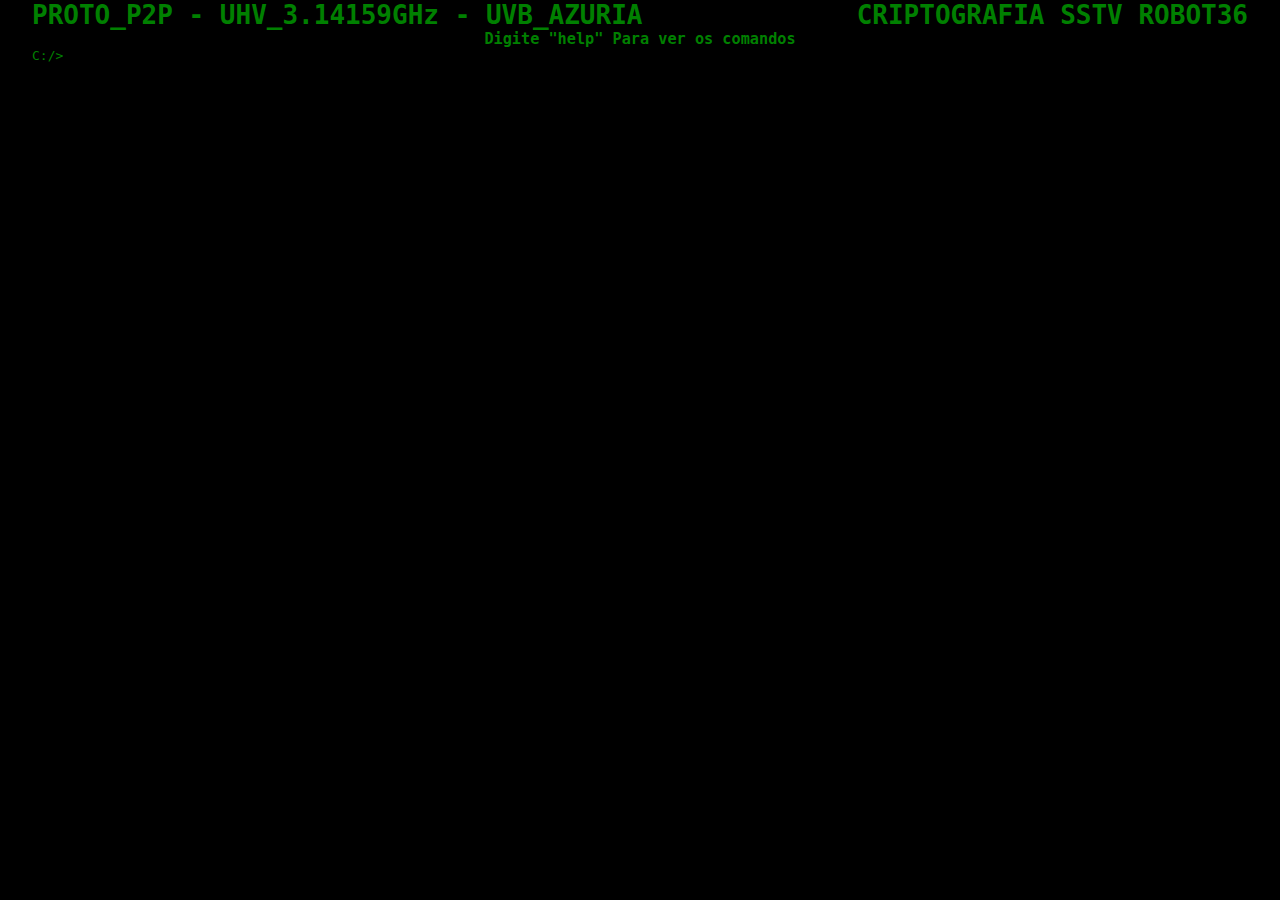
<file: index.html>
<!doctype html>
<html>

<head>
    <meta charset="UTF-8">
    <title>UVB-AZURIA</title>
    <link rel="stylesheet" href="./scr/styles.css" />
    <script src="./scr/main.js"></script>
</head>

<body>
<div id="container">
        <div id="info">
            <h1 style="display:block"><span style="float:left;">PROTO_P2P - UHV_3.14159GHz - UVB_AZURIA</span> <span  style="float:right;">CRIPTOGRAFIA SSTV ROBOT36</span></h1><br/><br/>

            <h3 style="text-align:center;;display:block;"><span>Digite "help" Para ver os comandos</span>
                <br/>
            </h3>
    </div>

    <div id="workingdiv">   
        <div id="consoleinput">
        C:/><input type="text" id="inputform" autofocus="autofocus" />
        </div>


    </div>
    </div>
</body>

<script>



    var help ="<br/><h3>Comandos de Pastas</h3><div id='archivehead'>dir -------- Mostra pastas/Documentos Disponiveis</div><div id='archivehead'>cd/PASTA --- Entra na pasta selecionada</div><div id='archivehead'>cd.. ------- Sai da pasta atual</div><br/><h3>Comandos da Pagina</h3><div id='archivehead'>reload ----- Recarrega a pagina atual</div><br/>";
    var cd = "<br/><div id='archivehead'>07/11/2023 PASTA liga</div><div id='archivehead'>08/11/2023 PASTA XHP</div><div id='archivehead'>08/11/2023 PASTA Vazamentos</div><div id='archivehead'>07/11/2023 16:45 sistema.txt</div><div id='archivehead'>07/11/2023 17:00 bound3.txt</div><div id='archivehead'>28/10/2023 10:43 matrix_bkg.html</div><div id='archivehead'>07/11/2023 17:00 motivo.txt</div><div id='archivehead'>07/11/2023 19:45 lord_puzzle.mp4</div><br/>";

    var sistema = "<br/><div id='archivehead'>Sistema Operacional: UVB-AZURIA</div><div id='archivehead'>Versão: 5.2.6a (z36478) [build 95367453893]</div><div id='archivehead'>Data de Lançamento: 07/11/2023</div><div id='archivehead'>Desenvolvedor: XinguHeProd</div><div id='archivehead'>Sistema: P2P em UHV</div><div id='archivehead'>Freq: 3.14159 GHz</div><br/>";
    var bound3 = "<br/><h3>BOUND 3 - Yung Lixo - [Kaos]</h3><div id='archivehead'>Chamo de missão suicida <br/>Talvez pra isso que eu sirva<br/>Pra ser usado pra tapar buraco em outras vidas<br/>Enquanto a minha tem um furo com o formato de um cara<br/>Que eu busquei do outro lado e no caminho abri camadas<br/>Camadas<br/>Portas de mil camadas<br/>Várias das vidas que eu baguncei, larguei fechando nada<br/>Então o ar passa, passa pelas frestas geladas<br/>De várias portas que logo estarão fechadas</div><br/>";
    var reuniao = "<br/><div id='archivehead'>Se chegou até aqui, é por que querem saber oque esta acontecendo. Irei explicar tudo, mas tudo dentro de seu tempo.<br/>Estou convidando todos os Azuriences para uma reunião, quero explicar e quero explicações. <br/><br/>Os detalhes serão liberados:<br/>Data: 10/11/2023<br/>Horário: img_1_crip_sstv_robot36.wav<br/>Local: TBD<br/><br/>Ja deixando claro. Isso vai ser um interrogatório. Uma troca de informações, uma via de mão dupla. <br/>Do mesmo jeito que eu quero informações, vocês também querem. Espero a colaboração de todos.<br/><br/>Atenciosamente,<br/>XinguHeProd<br/><br/>PS: Na reunião não quero nada ligado a liga... Isso é justamente para os moradores de azuria, estaremos lá para colocar os pingos nos I's. <br/>Ou seja... NADA DE DUMMIES, NADA DE MASCARADO, NADA DE INVESTIGAÇÕES! A liga não vai mais se meter entre min e meus amigos.<br/></div><br/>";
    var motivo = "<br/><div id='archivehead'>Eu sei que tenho algumas coisa para explicar, mas não posso falar tudo agora.<br/>Tudo que posso comentar por hora é.<br/><br/>A Liga não é oque parece. Eles parecem uma organização benevolente que ajuda a tudo e todos, <br/>mas isso é fachada para o que eles realmente são. Controladores e Extremamente narcisista.<br/><br/>Eles sempre estão tentando controlar tudo, sempre tudo tem que ser como eles querem. <br/>Eu não quero mais fazer parte disso... Nem mesmo meus pensamentos posso revelar, afinal eles estão sempre de olho.<br/>Mesmo assim, as pessoas que eu convivo e amo, elas estão todas sendo obrigadas a seguir o que eles querem. <br/><br/>Não mais... <br/><br/>Eu criei esse sistema justamente para termos essa liberdade, aqui a Liga não tem controle, aqui posso ser eu mesmo. <br/><br/>Enfim... Consegui algumas informações, informações extremamente sigilosas e vou, com toda certeza, divulgar isso para todos saberem a verdade.<br/><br/>Irie liberar os arquivos. <div/><br/>";

    $("#inputform").keyup(function(event){
        if(event.keyCode == 13){
            C_getData();
        }
    });

    function C_getData(){
        $('#info').append('<div style="block">C:/> '+$("#inputform").val()+'<br/>');
        switch($("#inputform").val()){
        //Arquivos
        case "":$('#info').append('</div>');
                $("#inputform").val()='';
                break;
        case "help": $('#info').append(help+'</div>');
                     $("#inputform").val('');
                     break;        
        case "dir": $('#info').append(cd+'</div>');
                     $("#inputform").val('');
                     break;
        case "sistema.txt": $('#info').append(sistema+'</div>');
                     $("#inputform").val('');
                     break;
        case "bound3.txt": $('#info').append(bound3+'</div>');
                     $("#inputform").val('');
                     break;
        case "ascii.png": $('#info').append('Arquivo Criptografado, Favor contactar o Administrador.</div>');
                     $("#inputform").val('');
                     break;
        case "projeto_elemento.pdf": $('#info').append('Arquivo Criptografado, Favor contactar o Administrador.</div>');
                     $("#inputform").val('');
                     break;
        case "motivo.txt": $('#info').append(motivo+'</div>');
                        $("#inputform").val('');
                        break;

        //Pastas
        case "cd/liga":
                    $("#inputform").val('');
                    location.href = "liga.html";
                    break; 
        case "cd/XHP":
                    $("#inputform").val('');
                    location.href = "xhp.html";
                    break; 
        case "cd/Vazamentos":
                    $("#inputform").val('');
                    location.href = "vazamentos.html";
                    break; 

        case "matrix_bkg.html":
                    $("#inputform").val('');
                    location.href = "./Matrix/matrix.html";
                    break; 
        case "cd//": $('#info').append('<br/></div>');
                 $("#inputform").val('');
                 break;

        case "lord_puzzle.mp4":
            window.open("./videos/lord.mp4", "_blank");
            $("#inputform").val('');
            break;

        //Reload
        case "reload":
                $("#inputform").val('');
                location.reload();
                break; 
            
        default: $('#info').append('Comando Invalido.</div>');
                 $("#inputform").val('');
                 break;
        }

    }
</script>
</html>
</file>
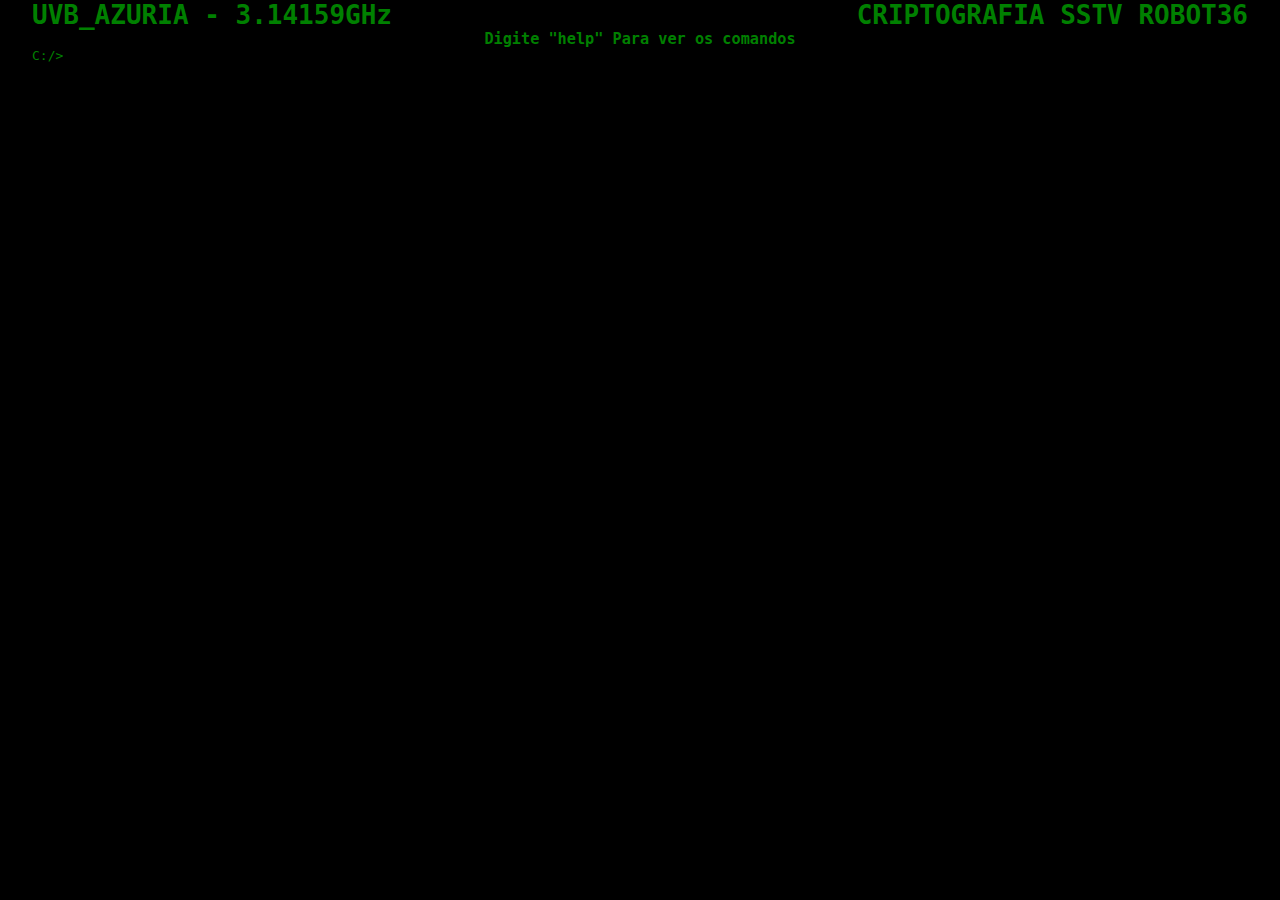
<file: diarios.html>
<!doctype html>
<html>

<head>
    <meta charset="UTF-8">
    <title>UVB-AZURIA</title>
    <link rel="stylesheet" href="./scr/styles.css" />
    <script src="./scr/main.js"></script>
</head>

<body>
<div id="container">
        <div id="info">
            <h1 style="display:block"><span style="float:left;">UVB_AZURIA - 3.14159GHz</span> <span  style="float:right;">CRIPTOGRAFIA SSTV ROBOT36</span></h1><br/><br/>

            <h3 style="text-align:center;;display:block;"><span>Digite "help" Para ver os comandos</span>
                <br/>
            </h3>
    </div>

    <div id="workingdiv">   
        <div id="consoleinput">
        C:/><input type="text" id="inputform" autofocus="autofocus" />
        </div>


    </div>
    </div>
</body>

<script>



    var help ="<br/><h3>Comandos de Pastas</h3><div id='archivehead'>dir -------- Mostra pastas/Documentos Disponiveis</div><div id='archivehead'>cd/PASTA --- Entra na pasta selecionada</div><div id='archivehead'>cd.. ------- Sai da pasta atual</div><br/><h3>Comandos da Pagina</h3><div id='archivehead'>reload ----- Recarrega a pagina atual</div><br/>";
    var cd = "<br/><div id='archivehead'>10/11/2023 15:36 playlist.mp4</div><div id='archivehead'>07/11/2023 13:45 diario-07/11.txt</div><div id='archivehead'>08/11/2023 12:54 diario-08/11.txt</div><div id='archivehead'>09/11/2023 15:12 diario-09/11.txt</div><div id='archivehead'>10/11/2023 15:23 diario-10/11.txt</div><br/>";

    var diario1 = "<br/><h3>Diario: 07/11/2023</h3><div id='archivehead'>Chamo de missão suicida <br/>Talvez pra isso que eu sirva<br/>Pra ser usado pra tapar buraco em outras vidas<br/>Enquanto a minha tem um furo com o formato de um cara<br/>Que eu busquei do outro lado e no caminho abri camadas<br/>Camadas<br/>Portas de mil camadas<br/>Várias das vidas que eu baguncei, larguei fechando nada<br/>Então o ar passa, passa pelas frestas geladas<br/>De várias portas que logo estarão fechadas</div><br/>";
    var diario2 = "<br/><h3>Diario: 08/11/2023</h3><div id='archivehead'>Eu entendo,<br/>que tens outras vontades<br/>Uma divindade, não tem tempo para os covardes,<br/>os tolos e é tarde, pra nós,<br/>ainda escutas minha voz?<br/></div><br/>";
    var diario3 = "<br/><h3>Diario: 09/11/2023</h3><div id='archivehead'>Quer conhecer mais sobre o corpo humano?<br/>Cala a boca e me beija no fundo do oceano<br/>Tavam te xingando no vídeo de Chernobyl<br/>Quem dá dislike alimenta o lobisomem do Brasil<br/>COMO É FEITO UM FUSIL???<br/></div><br/>";
    var diario4 = "<br/><h3>Diario: 10/11/2023</h3><div id='archivehead'>atrás do queijo perfeito<br/>elas me chamam de rato<br/>de fato eu mordo no beijo<br/>mas nunca cuspi no prato<br/>e olha q eu comi varios<br/>ja melei mt meus labio<br/>mas sempre do queijo mais fresco<br/>desejo pros aliado<br/></div><br/>";

    $("#inputform").keyup(function(event){
        if(event.keyCode == 13){
            C_getData();
        }
    });

    function C_getData(){
        $('#info').append('<div style="block">C:/> '+$("#inputform").val()+'<br/>');
        switch($("#inputform").val()){
        //Arquivos
        case "":$('#info').append('</div>');
                $("#inputform").val()='';
                break;
        case "help": $('#info').append(help+'</div>');
                     $("#inputform").val('');
                     break;        
        case "dir": $('#info').append(cd+'</div>');
                     $("#inputform").val('');
                     break;
        case "playlist.mp4":
            window.open("https://www.youtube.com/watch?v=6zqRFfrM_Mk&list=PLI1eClmkz_WlQ5edtOI9fVKwoasrSuNz5&index=1", "_blank");
            $("#inputform").val('');
            break;
        case "diario-07/11.txt": $('#info').append(diario1+'</div>');
                     $("#inputform").val('');
                     break;
        case "diario-08/11.txt": $('#info').append(diario2+'</div>');
                     $("#inputform").val('');
                     break;
        case "diario-09/11.txt": $('#info').append(diario3+'</div>');
                     $("#inputform").val('');
                     break;
        case "diario-10/11.txt": $('#info').append(diario3+'</div>');
                     $("#inputform").val('');
                     break;

        //Pastas
        case "cd..":
                    $("#inputform").val('');
                    location.href = "index.html";
                    break; 

        //Reload
        case "reload":
                $("#inputform").val('');
                location.reload();
                break; 
            
        default: $('#info').append('Comando Invalido.</div>');
                 $("#inputform").val('');
                 break;
        }

    }
</script>
</html>
</file>
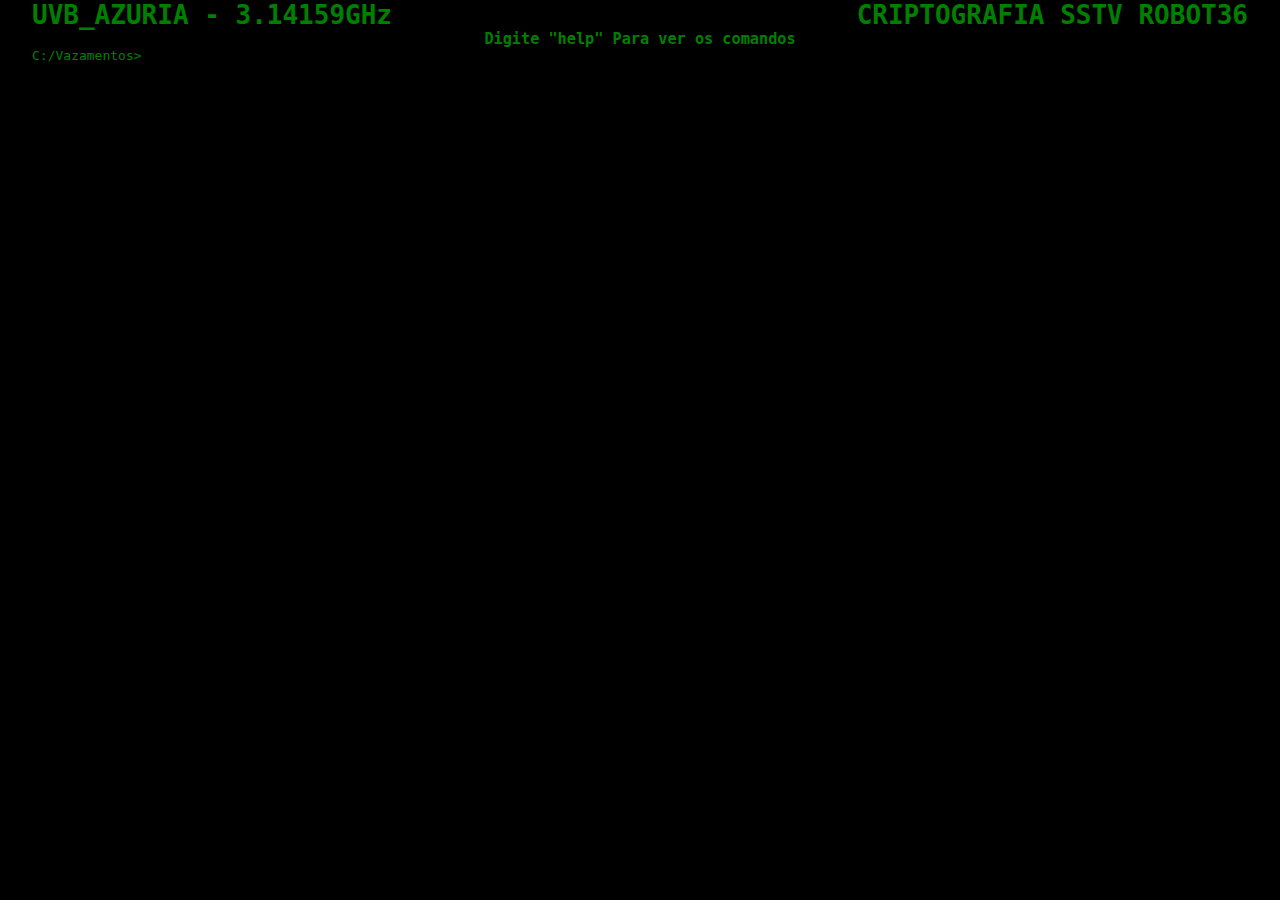
<file: vazamentos.html>
<!doctype html>
<html>

<head>
    <meta charset="UTF-8">
    <title>UVB-AZURIA</title>
    <link rel="stylesheet" href="./scr/styles.css" />
    <script src="./scr/main.js"></script>
</head>

<body>
<div id="container">
        <div id="info">
            <h1 style="display:block"><span style="float:left;">UVB_AZURIA - 3.14159GHz</span> <span  style="float:right;">CRIPTOGRAFIA SSTV ROBOT36</span></h1><br/><br/>

            <h3 style="text-align:center;;display:block;"><span>Digite "help" Para ver os comandos</span>
                <br/>
            </h3>
    </div>

    <div id="workingdiv">   
        <div id="consoleinput">
        C:/Vazamentos><input type="text" id="inputform" autofocus="autofocus" />
        </div>


    </div>
    </div>
</body>

<script>
    
    var help ="<br/><h3>Comandos de Pastas</h3><div id='archivehead'>dir -------- Mostra pastas/Documentos Disponiveis</div><div id='archivehead'>cd/PASTA --- Entra na pasta selecionada</div><div id='archivehead'>cd.. ------- Sai da pasta atual</div><br/><h3>Comandos da Pagina</h3><div id='archivehead'>reload ----- Recarrega a pagina atual</div><br/>";
    var cd = "<br/><div id='archivehead'>08/11/2023 14:35 Projeto_Embriao.txt</div><div id='archivehead'>08/11/2023 15:24 Memo_MacJooy.txt</div><div id='archivehead'>08/11/2023 16:46 Memo_Kallista.txt</div><br/>";
    
    var embriao = "<br/><h3>PROJETO EMBRIAO<h3/><div id='archivehead'>Criadora: Laura Akford<br/><br/>Objetivo: Assegurar a continuitade na capsula 6.<br/><br/>Funcionamento: Divido em 2 partes.<br/>a primeira é uma sala refrigerada com espermatozoides armazenados cuidadosamente, <br/>fizemos uma maquina capaz de desenvolver os embriões sem necessariamente necessitar de um ovulo.<br/>Partos em gravidade 0 podem ser perigosos, por isso temos essa alternativa caso os humanos<br/>na capsula não consigam reproduzir naturalmente dentro dela.<br/><br/>A segunda parte consiste em pequenas capsulas, uma para cada clã, <br/>onde caso o protocolo de segurança seja ativado,<br/>os jovens a bordo devem se auto congelar.<br/>assim assegurando que chegarão vivos em Azuria.<br/><br/>A segunda parte obviamente será usada apenas em caso extremo de emergencia.<br/></div><br/>";
    var memo_joy = "<br/><h3>Memorias Resgatadas - MacJooy<h3/><div id='archivehead'>MacJooy dia que a sensação é como de um sonho, porém não era bem assim, <br/>pois ela podia tocar coisas e andar.<br/><br/>Ela estava em sua antiga casa e parece que o pai dela não passava muito tempo em casa.<br/>O pai dela era um cientista e ela queria ser igual a ele.<br/>Um desenho da mãe e do pai, apenas menções ao pai e nada da mãe.<br/><br/>Tarefas que ela tinha que fazer diariamente, <br/>ela tomava um remédio, o nome ela não sabe ao certo e não sabe para o que serve.<br/><br/>Uma prancheta na parede pedia um jantar para 3 pessoas, pois um amigo do seu pai iria até lá.<br/><br/>Uma Sensação de fome, e uma pessoa realmente apareceu. Ela Brigou contra o intruso.<br/><br/>O cientista era amigo de seu pai.<br/><br/>Kaos abriu um hospital gratuito para a população de Azuria.<br/><br/>Está tudo seguindo o fluxo ideal.<br/></div><br/>";
    var memo_ka = "<br/><h3>Memorias Resgatadas - Kallista<h3/><div id='archivehead'>infelismte, nada foi escrito<div><br/>";

    $("#inputform").keyup(function(event){
        if(event.keyCode == 13){
            liga_getData();
        }
    });

    function liga_getData(){
        $('#info').append('<div style="block">C:/Vazamentos> '+$("#inputform").val()+'<br/>');
        switch($("#inputform").val()){
        case "":$('#info').append('</div>');
                $("#inputform").val()='';
                break;

        case "help": $('#info').append(help+'</div>');
                     $("#inputform").val('');
                     break;        
        case "dir": $('#info').append(cd+'</div>');
                     $("#inputform").val('');
                     break;

        case "Projeto_Embriao.txt": $('#info').append(embriao+'</div>');
                     $("#inputform").val('');
                     break;
        case "Memo_MacJooy.txt": $('#info').append(memo_joy+'</div>');
                     $("#inputform").val('');
                     break;        
        case "Memo_Kallista.txt": $('#info').append(memo_ka+'</div>');
                     $("#inputform").val('');
                     break;

        //Pastas
        case "cd..":
                    $("#inputform").val('');
                    location.href = "index.html";
                    break; 

        //Reload
        case "reload":
                $("#inputform").val('');
                location.reload();
                break; 
        default: $('#info').append('Comando Invalido.</div>');
                 $("#inputform").val('');
                 break;
        }
    }
</script>
</html>
</file>
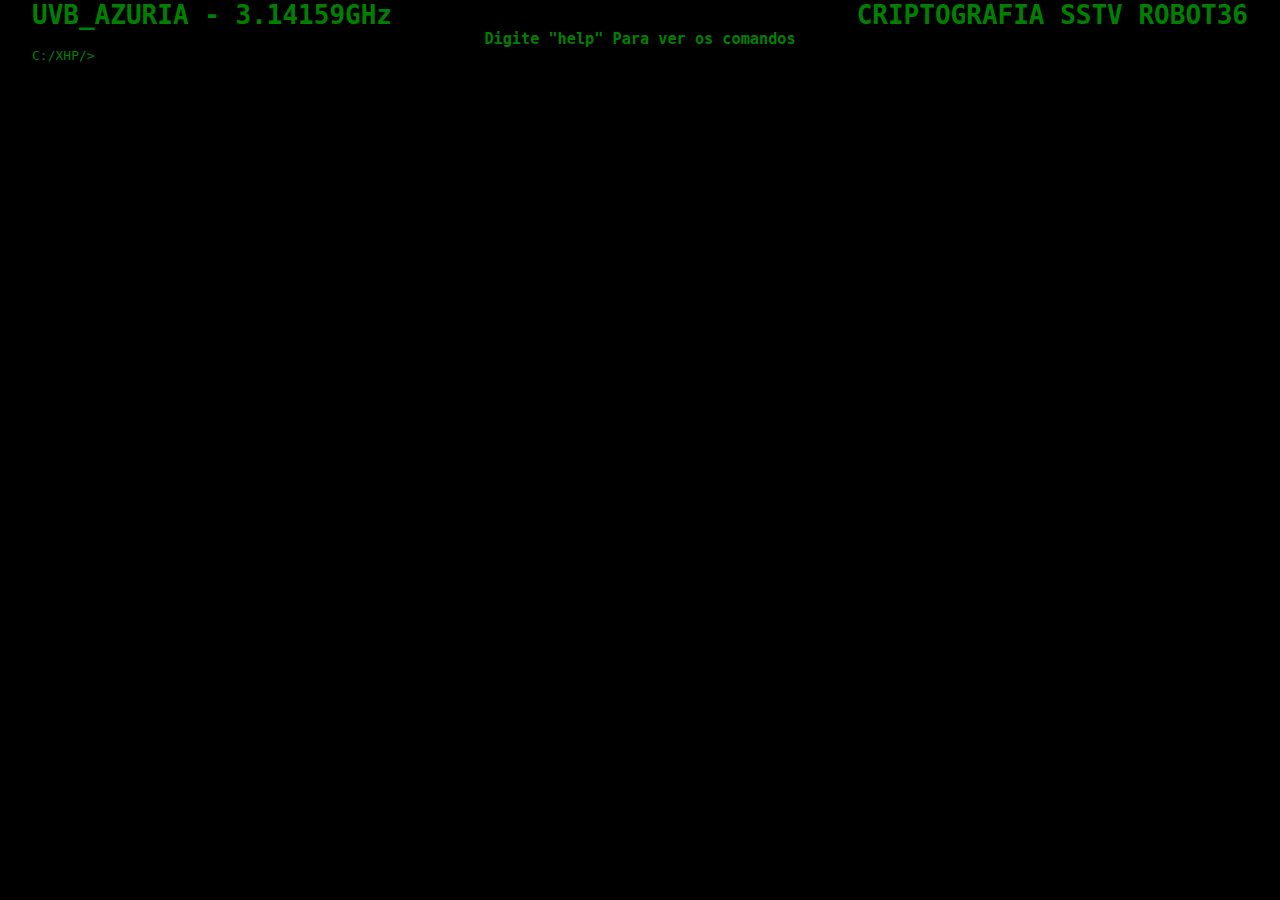
<file: xhp.html>
<!doctype html>
<html>

<head>
    <meta charset="UTF-8">
    <title>UVB-AZURIA</title>
    <link rel="stylesheet" href="./scr/styles.css" />
    <script src="./scr/main.js"></script>
</head>

<body>
<div id="container">
        <div id="info">
            <h1 style="display:block"><span style="float:left;">UVB_AZURIA - 3.14159GHz</span> <span  style="float:right;">CRIPTOGRAFIA SSTV ROBOT36</span></h1><br/><br/>

            <h3 style="text-align:center;;display:block;"><span>Digite "help" Para ver os comandos</span>
                <br/>
            </h3>
    </div>

    <div id="workingdiv">   
        <div id="consoleinput">
        C:/XHP/><input type="text" id="inputform" autofocus="autofocus" />
        </div>


    </div>
    </div>
</body>

<script>
    
    var help ="<br/><h3>Comandos de Pastas</h3><div id='archivehead'>dir -------- Mostra pastas/Documentos Disponiveis</div><div id='archivehead'>cd/PASTA --- Entra na pasta selecionada</div><div id='archivehead'>cd.. ------- Sai da pasta atual</div><br/><h3>Comandos da Pagina</h3><div id='archivehead'>reload ----- Recarrega a pagina atual</div><br/>";
    var cd = "<br/><div id='archivehead'>07/11/2023 PASTA Crip_Testes/</div><div id='archivehead'>03/10/2023 12:23 Kaos_Investigacao.txt</div><div id='archivehead'>02/10/2023 19:43 MacJooy.txt</div><div id='archivehead'>03/10/2023 15:16 Jota_sumiu.txt</div><div id='archivehead'>05/11/2023 01:23 Amigos.txt</div><div id='archivehead'>01/11/2023 00:36 amigos_1.png</div><div id='archivehead'>01/11/2023 00:37 amigos_2.png</div><div id='archivehead'>07/11/2023 22:14 amigos_3.png</div><div id='archivehead'>08/11/2023 04:57 amigos_4.png</div><br/>";

    var lord = "<br/><h2>Meus Amigos</h2><div id='archivehead'>Ai ai...  Azuria, esse belo mundo em que vivemos, por mais que tenha varias pessoas, nem todas são de confianças. <br/>Pelos menos eu não confio em todos...<br/><br/>Atualmente posso contar com toda certeza apenas com 3 pessoas, e espero realmente que eu não esteja enganado.<br/><br/>Lord, por mais q nos conheçamos a pouco tempo. Sinto que o conheço a mais tempo do que parece... <br/>Sinto que talvez ja o conhecia antes de tudo.<br/><br/>Bota... nem tenho o que dizer, é um cara excepcional, simplesmente companheiro e super gente boa. <br/>Além de me ajudar muito com tudo, tanto em puzzles quanto com quando preciso conversar.<br/><br/>E por fim... Kallista... Não tenho como descrever, a Ka é simplesmente uma ótima amiga, <br/>bom pelo menos eu considero ela uma ótima amiga. Não sei se é reciproco, espero que seja... Enfim... <br/><br/>Aqui tenho algumas fotos desses grandes amigos... irei deixa-las ai para recordação, <br/>afinal os últimos ocorridos estão me deixando louco.<br/><br/>PS: Kallista, perdão por não contar nada para você...<br/>PS: Lord... Para de roubar pão na casa do Aqua... Ja avisei que vai dar merda isso. <br/></div><br/>";
    var kaos = "<br/><div id='archivehead'>Ultima coisa que ouvi dele foi da kalista, ela me disse que um Dummie tinha dado um tiro nele<br/>após isso ele sumiu<br/>não queria falar isso, mas, toda azuria ta uma bagunça depois do kaos ter sumido<br/>irei começar a investigar isso, agr, e dar um jeito de entrar, e eu tenho um plano.</div><br/>"
    var macjooy = "<br/><div id='archivehead'>A Joy esta bem estranha ultimamente, ainda mais após ter passado pelo experimento, os remédios, tudo isso e bem estranho.<br/>A ka me falou que ela foi parte do projeto memorias (eu acho), e pouco tempo depois o kaos tomou o tiro e sumiu, que fica mais estranho ainda.<br/><br/>Ha alguns dias que ela não acorda, estou começando a me preocupar, espero que ela esteja bem.</div><br/>"
    var jota = "<br/><div id='archivehead'>Jota sumiu de novo, estranho isso ter acontecido em tao pouco tempo.<br/><br/>Fui junto do Sanches na biblioteca antiga para investigar, tem uma passagem com blocos reforçados,<br/>dei algumas chorus fruits para ajudar ele, a ka, e o aqua na procura.<br/><br/>Não vou junto, pois vou investigar o desaparecimento do kaos hoje.</div><br/>"

    $("#inputform").keyup(function(event){
        if(event.keyCode == 13){
            liga_getData();
        }
    });

    function liga_getData(){
        $('#info').append('<div style="block">C:/XHP/> '+$("#inputform").val()+'<br/>');
        switch($("#inputform").val()){
        case "":$('#info').append('</div>');
                $("#inputform").val()='';
                break;
        case "help": $('#info').append(help+'</div>');
                     $("#inputform").val('');
                     break;        
        case "dir": $('#info').append(cd+'</div>');
                     $("#inputform").val('');
                     break;

        case "Amigos.txt": $('#info').append(lord+'</div>');
                     $("#inputform").val('');
                     break;
        case "Kaos_Investigacao.txt": $('#info').append(kaos+'</div>');
                     $("#inputform").val('');
                     break;
        case "MacJooy.txt": $('#info').append(macjooy+'</div>');
                     $("#inputform").val('');
                     break;
        case "Jota_sumiu.txt": $('#info').append(jota+'</div>');
                     $("#inputform").val('');
                     break;

        case "amigos_1.png":
            window.open("./img/photo1.png", "_blank");
            $("#inputform").val('');
            break;
        case "amigos_2.png":
            window.open("./img/photo2.png", "_blank");
            $("#inputform").val('');
            break;
        case "amigos_3.png":
            window.open("./img/photo3.png", "_blank");
            $("#inputform").val('');
            break;
        case "amigos_4.png":
            window.open("./img/photo4.png", "_blank");
            $("#inputform").val('');
            break;


        //Pastas
        case "cd..":
                    $("#inputform").val('');
                    location.href = "index.html";
                    break; 

        case "cd/Crip_Testes": $('#info').append('Pasta Criptografada, Favor contactar o Administrador.</div>');
                    $("#inputform").val('');
                    //location.href = "liga.html";
                    break; 

        //Reload
        case "reload":
                $("#inputform").val('');
                location.reload();
                break; 
        default: $('#info').append('Comando Invalido.</div>');
                 $("#inputform").val('');
                 break;
        }

    }
</script>
</html>
</file>
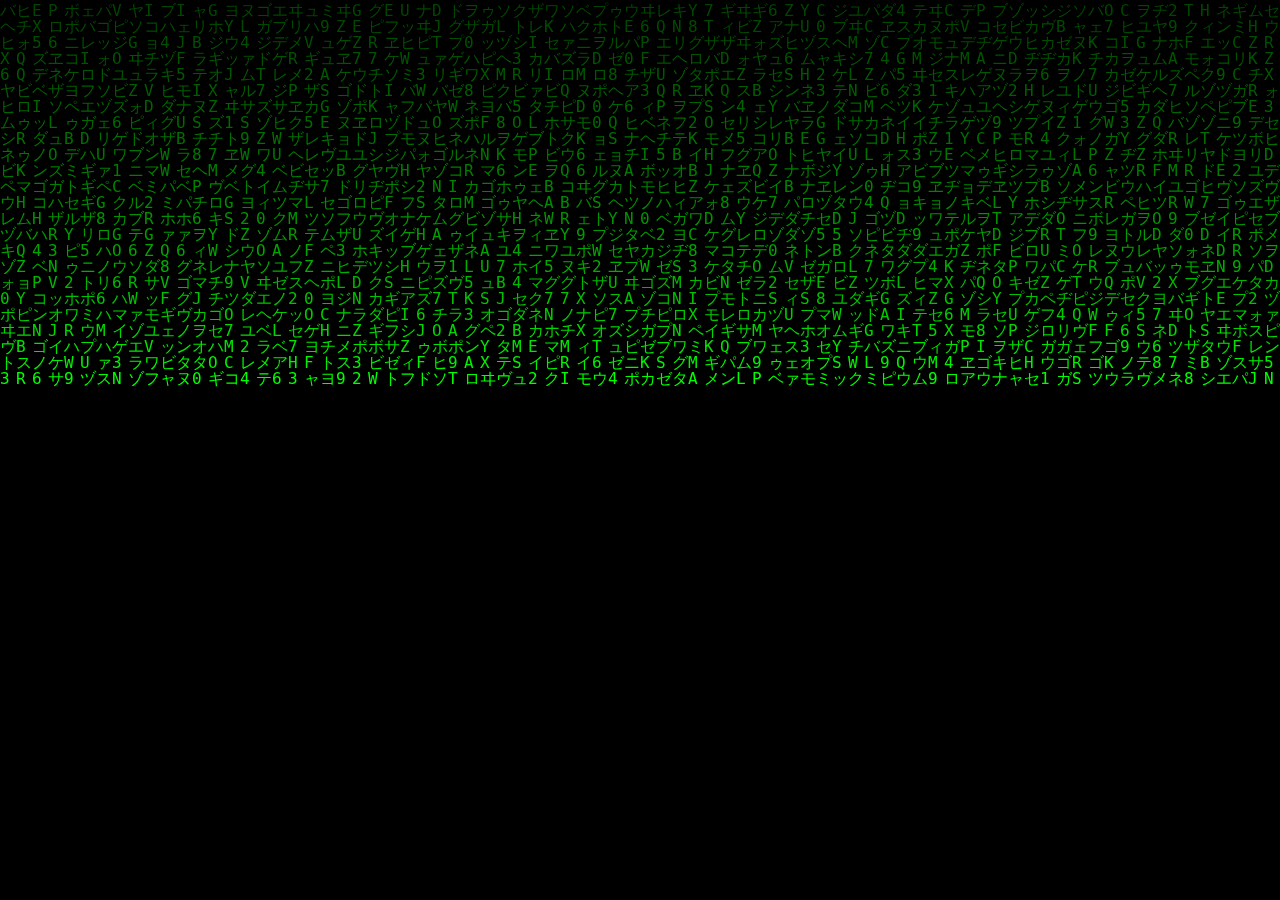
<file: Matrix/matrix.html>
<html lang="en">
<head>
    <meta charset="UTF-8">
    <meta http-equiv="X-UA-Compatible" content="IE=edge">
    <meta name="viewport" content="width=device-width, initial-scale=1.0">
    <link rel="stylesheet" href="./matrix.css">
    <title>UBV-AZURIA</title>
</head>
<body>

    <canvas id="Matrix"></canvas>
    <script src="./matrix.js"></script>
</body>
</html>
</file>
<file: scr/styles.css>
*{
  margin:0;
padding:0;
}

body {
background: black;
color:green;
font-family: monospace;
}

#info{
  /*fds*/
}

.desc{
margin-left: 100px;
display: block;
}
#workingdiv {
margin-bottom: 100px;
}
input[type=text]{
outline:none;
border: none;
background:inherit;
color: green;
margin-left: 7px;
width: calc(100% - 150px );
overflow-wrap: initial;
font-family:monospace;
}
input[type=text]:focus{
outline:none;
border: none;
}

#container {
width: 95%;
margin:0 auto;
}
</file>
<file: Matrix/matrix.css>
html {
    background: black;
    height: 100%;
    overflow: hidden;
}

body {
    margin: 0;
    padding: 0;
    height: 100%;
}
</file>
